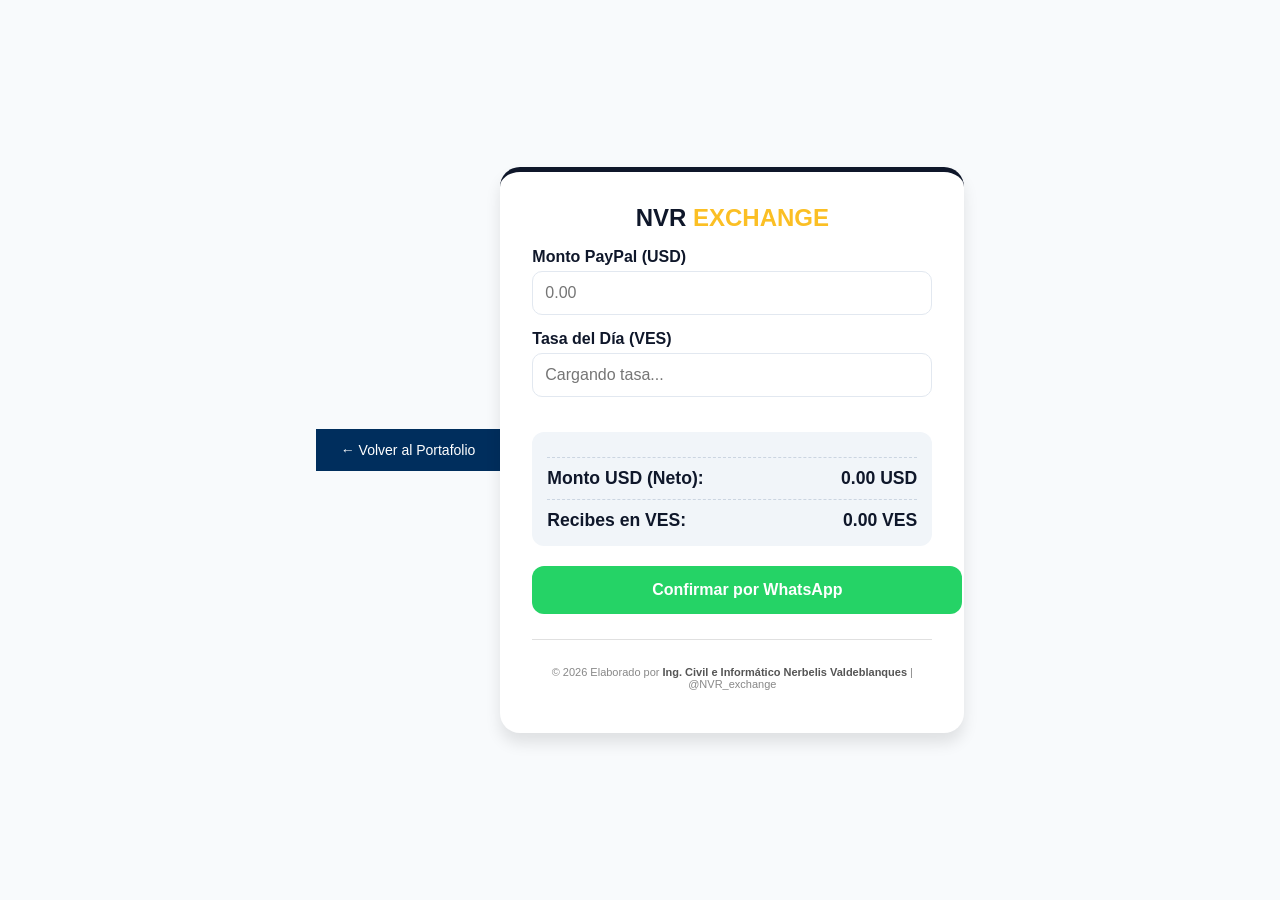
<file: NVR_exchange/index.html>
<!DOCTYPE html>
<html lang="es">
<head>
    <meta charset="UTF-8">
    <meta name="viewport" content="width=device-width, initial-scale=1.0">
    <title>NVR Exchange</title>
    <style>
        :root {
            --nvr-blue: #0f172a;
            --nvr-gold: #fbbf24;
        }
        body {
            font-family: sans-serif;
            background: #f8fafc;
            display: flex;
            justify-content: center;
            align-items: center;
            min-height: 100vh;
            margin: 0;
        }
        .container {
            background: white;
            width: 100%;
            max-width: 400px;
            padding: 2rem;
            border-radius: 20px;
            box-shadow: 0 10px 15px rgba(0,0,0,0.1);
            border-top: 5px solid var(--nvr-blue);
        }
        .logo {
            text-align: center;
            font-weight: 800;
            font-size: 1.5rem;
            color: var(--nvr-blue);
            margin-bottom: 1rem;
        }
        .logo span {
            color: var(--nvr-gold);
        }
        label {
            display: block;
            margin-bottom: 5px;
            font-weight: bold;
            color: var(--nvr-blue);
        }
        input {
            width: 100%;
            padding: 12px;
            border: 1px solid #e2e8f0;
            border-radius: 10px;
            box-sizing: border-box;
            margin-bottom: 15px;
            font-size: 1rem;
        }
        .results {
            background: #f1f5f9;
            padding: 15px;
            border-radius: 12px;
            margin-top: 20px;
        }
        .total {
            font-weight: 800;
            color: var(--nvr-blue);
            font-size: 1.1rem;
            border-top: 1px dashed #cbd5e1;
            margin-top: 10px;
            padding-top: 10px;
            display: flex;
            justify-content: space-between;
        }
        .btn-ws {
            display: block;
            width: 100%;
            background: #25d366;
            color: white;
            text-align: center;
            padding: 15px;
            border-radius: 12px;
            text-decoration: none;
            font-weight: bold;
            margin-top: 20px;
            transition: background 0.3s;
        }
        .btn-ws:hover {
            background: #128c7e;
        
        }
       
    </style>
    <style>
        .footer-nvr {
    margin-top: 25px; /* Espacio con el botón de WhatsApp */
    padding-top: 15px; /* Espacio interno superior */
    border-top: 1px solid #e0e0e0; /* Una línea divisoria suave */
    text-align: center; /* Centra el texto */
    font-size: 11px; /* Tamaño de fuente sutil */
    color: #888; /* Color gris suave */
}

        .footer-nvr strong {
    color: #555; /* Resalta un poco tu nombre */
    font-weight: 600;
} 
</style>

</style>
</head>
<body>
    <!-- Botón de Retorno al Portafolio -->
    <div style="background: #002e5d; padding: 12px 25px; text-align: left;">
        <a href="https://portafolio.nercovalch.uk" style="color: #ffffff; text-decoration: none; font-weight: 500; font-family: Helvetica, Arial, sans-serif; font-size: 14px;">← Volver al Portafolio</a>
    </div>

<div class="container">
    <div class="logo">NVR <span>EXCHANGE</span></div>

    <label for="montoUSD">Monto PayPal (USD)</label>
    <input type="number" id="montoUSD" placeholder="0.00" onkeyup="calcular()">

    <label for="tasaBCV">Tasa del Día (VES)</label>
    <input type="number" id="tasaBCV" placeholder="Cargando tasa..." onkeyup="calcular()">

    <div class="results">
        <div class="total">
            <span>Monto USD (Neto):</span>
        <span id="netoUSDDisplay">0.00 USD</span>
    </div>
        <div class="total">
            <span>Recibes en VES:</span>
            <span id="totalVES">0.00 VES</span>
        </div>
    </div>

    <a href="#" class="btn-ws" onclick="registrarYEnviar()">Confirmar por WhatsApp</a>
    <footer class="footer-nvr">
        <p>© 2026 Elaborado por <strong>Ing. Civil e Informático Nerbelis Valdeblanques</strong>
             | @NVR_exchange</p>
    </footer>
</div>

<script src="nvr.js"></script>


</div> 
</body>
</html>
</file>
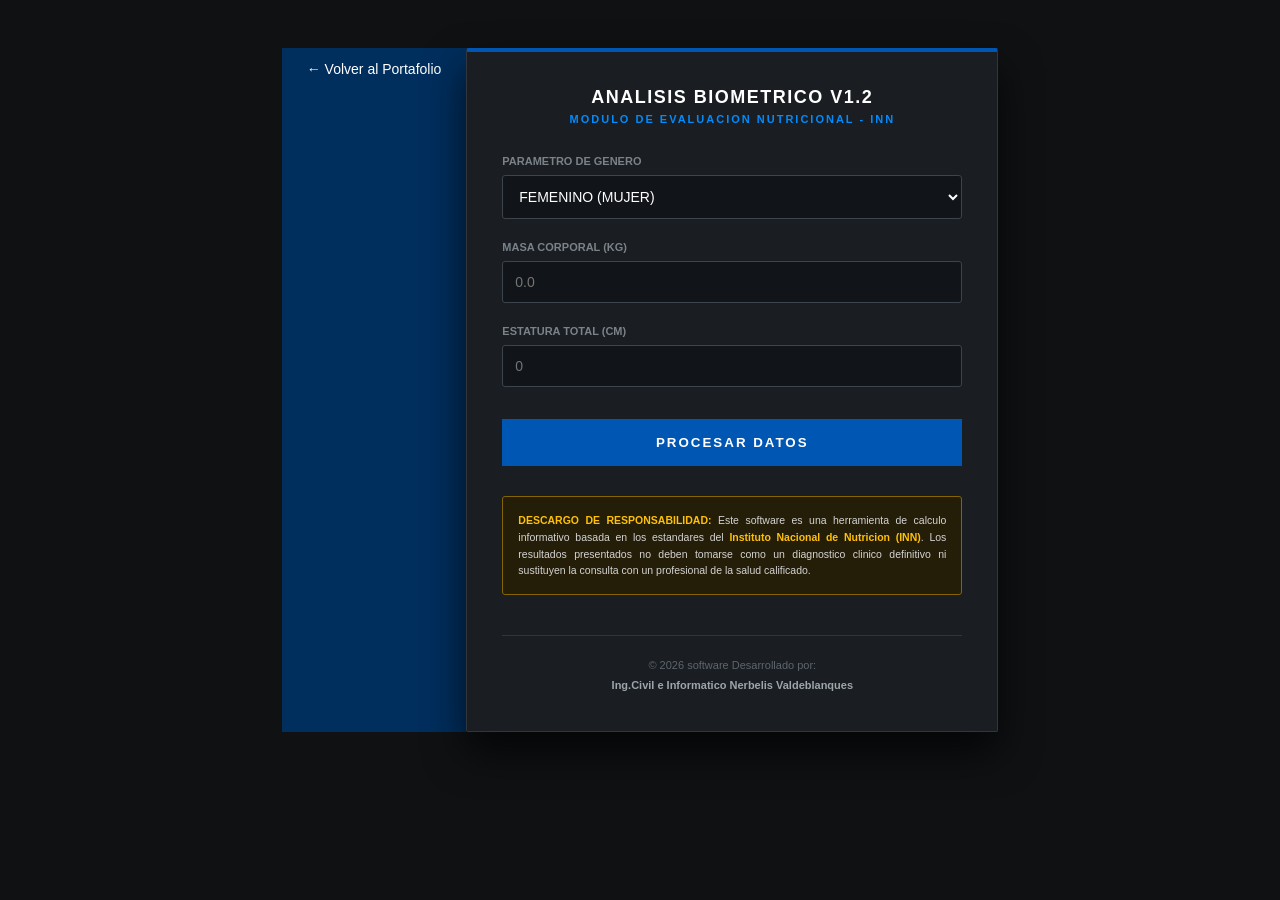
<file: NVR_IMC/index.html>
<!DOCTYPE html>
<html lang="es">
<head>
    <meta charset="UTF-8">
    <title>SISTEMA DE EVALUACION ANTROPOMETRICA - INN</title>
    <style>
        body {
            background-color: #0f1113;
            color: #d1d4d7;
            font-family: 'Segoe UI', Helvetica, Arial, sans-serif;
            display: flex;
            justify-content: center;
            padding: 40px 20px;
        }

        .contenedor-profesional {
            background-color: #1a1d21;
            width: 100%;
            max-width: 460px;
            padding: 35px;
            border: 1px solid #31363c;
            border-top: 4px solid #0056b3;
            box-shadow: 0 20px 40px rgba(0,0,0,0.7);
            border-radius: 2px;
        }

        /* TITULO NIVEL INGENIERIA */
        .titulo-principal {
            color: #ffffff;
            font-size: 18px;
            font-weight: 600;
            text-transform: uppercase;
            margin-bottom: 5px;
            text-align: center;
            letter-spacing: 1.5px;
        }

        .subtitulo-tecnico {
            color: #008cff;
            font-size: 11px;
            text-align: center;
            text-transform: uppercase;
            margin-bottom: 30px;
            letter-spacing: 2px;
            font-weight: bold;
        }

        .bloque-entrada {
            margin-bottom: 22px;
        }

        label {
            display: block;
            font-size: 11px;
            color: #7a828a;
            margin-bottom: 8px;
            font-weight: 700;
            text-transform: uppercase;
        }

        input, select {
            width: 100%;
            background-color: #111418;
            border: 1px solid #3c444d;
            color: #ffffff;
            padding: 12px;
            border-radius: 3px;
            box-sizing: border-box;
            font-size: 14px;
            outline: none;
        }

        input:focus {
            border-color: #008cff;
        }

        .boton-ejecutar {
            width: 100%;
            background-color: #0056b3;
            color: #ffffff;
            border: none;
            padding: 16px;
            font-weight: 700;
            cursor: pointer;
            text-transform: uppercase;
            letter-spacing: 2px;
            margin-top: 10px;
            transition: 0.3s;
        }

        .boton-ejecutar:hover {
            background-color: #007bff;
        }

        #panel-resultados {
            margin-top: 30px;
            padding: 20px;
            background-color: #0a0c0e;
            border: 1px solid #0056b3;
            display: none;
            text-align: center;
        }

        .num-imc {
            color: #00ff88;
            font-size: 32px;
            font-weight: 700;
            margin: 5px 0;
        }

        .aviso-legal {
            margin-top: 30px;
            padding: 15px;
            background-color: #241d08;
            border: 1px solid #856404;
            border-radius: 3px;
            font-size: 10.5px;
            color: #d4d4d4;
            line-height: 1.6;
            text-align: justify;
        }

        .aviso-legal strong {
            color: #ffc107;
        }

        .pie-ingenieria {
            margin-top: 40px;
            padding-top: 20px;
            border-top: 1px solid #31363c;
            text-align: center;
            font-size: 11px;
            color: #5d666f;
            line-height: 1.8;
        }

        .pie-ingenieria span {
            color: #9da5ad;
            font-weight: bold;
        }
    </style>
</head>
<body>
    <!-- Botón de Retorno al Portafolio -->
    <div style="background: #002e5d; padding: 12px 25px; text-align: left;">
        <a href="https://portafolio.nercovalch.uk" style="color: #ffffff; text-decoration: none; font-weight: 500; font-family: Helvetica, Arial, sans-serif; font-size: 14px;">← Volver al Portafolio</a>
    </div>

<div class="contenedor-profesional">
    <div class="titulo-principal">ANALISIS BIOMETRICO V1.2</div>
    <div class="subtitulo-tecnico">MODULO DE EVALUACION NUTRICIONAL - INN</div>

    <div class="bloque-entrada">
        <label>PARAMETRO DE GENERO</label>
        <select id="val_genero">
            <option value="F">FEMENINO (MUJER)</option>
            <option value="M">MASCULINO (HOMBRE)</option>
        </select>
    </div>

    <div class="bloque-entrada">
        <label>MASA CORPORAL (KG)</label>
        <input type="number" id="val_peso" step="0.1" placeholder="0.0">
    </div>

    <div class="bloque-entrada">
        <label>ESTATURA TOTAL (CM)</label>
        <input type="number" id="val_estatura" placeholder="0">
    </div>

    <button class="boton-ejecutar" onclick="procesarAnalisis()">Procesar Datos</button>

    <div id="panel-resultados">
        <label>INDICE DE MASA CORPORAL (IMC)</label>
        <div id="out_imc" class="num-imc">0.0</div>
        <label>ESTADO NUTRICIONAL DIAGNOSTICADO</label>
        <div id="out_estado" style="font-size: 18px; font-weight: bold; margin-top: 5px;">---</div>
    </div>

    <div class="aviso-legal">
        <strong>DESCARGO DE RESPONSABILIDAD:</strong> Este software es una herramienta de calculo informativo basada en los estandares del 
        <strong>Instituto Nacional de Nutricion (INN)</strong>. Los resultados presentados no deben tomarse como un diagnostico clinico definitivo ni sustituyen la consulta con un profesional de la salud calificado.
    </div>

    <div class="pie-ingenieria">
        &copy; 2026 software Desarrollado por:<br>
        <span>Ing.Civil e Informatico Nerbelis Valdeblanques</span><br>
    </div>
</div>

<script>
    function procesarAnalisis() {
        var p = document.getElementById("val_peso").value;
        var e = document.getElementById("val_estatura").value;
        var panel = document.getElementById("panel-resultados");

        if (p > 0 && e > 0) {
            var m = e / 100;
            var imc = p / (m * m);
            var imc_final = imc.toFixed(2);
            
            document.getElementById("out_imc").innerHTML = imc_final;
            
            var est = "";
            var col = "";

            if (imc < 18.5) {
                est = "BAJO PESO";
                col = "#ffcc00";
            } else if (imc >= 18.5 && imc <= 24.99) {
                est = "NORMAL (EUTROFICO)";
                col = "#00ff88";
            } else if (imc >= 25.0 && imc <= 29.99) {
                est = "SOBREPESO (PRE-OBESIDAD)";
                col = "#ff9900";
            } else {
                est = "OBESIDAD CLINICA";
                col = "#ff4444";
            }

            var txtEstado = document.getElementById("out_estado");
            txtEstado.innerHTML = est;
            txtEstado.style.color = col;
            panel.style.display = "block";
        } else {
            alert("Error: Ingrese parametros de entrada validos.");
        }
    }
</script>

</body>
</html>
</file>
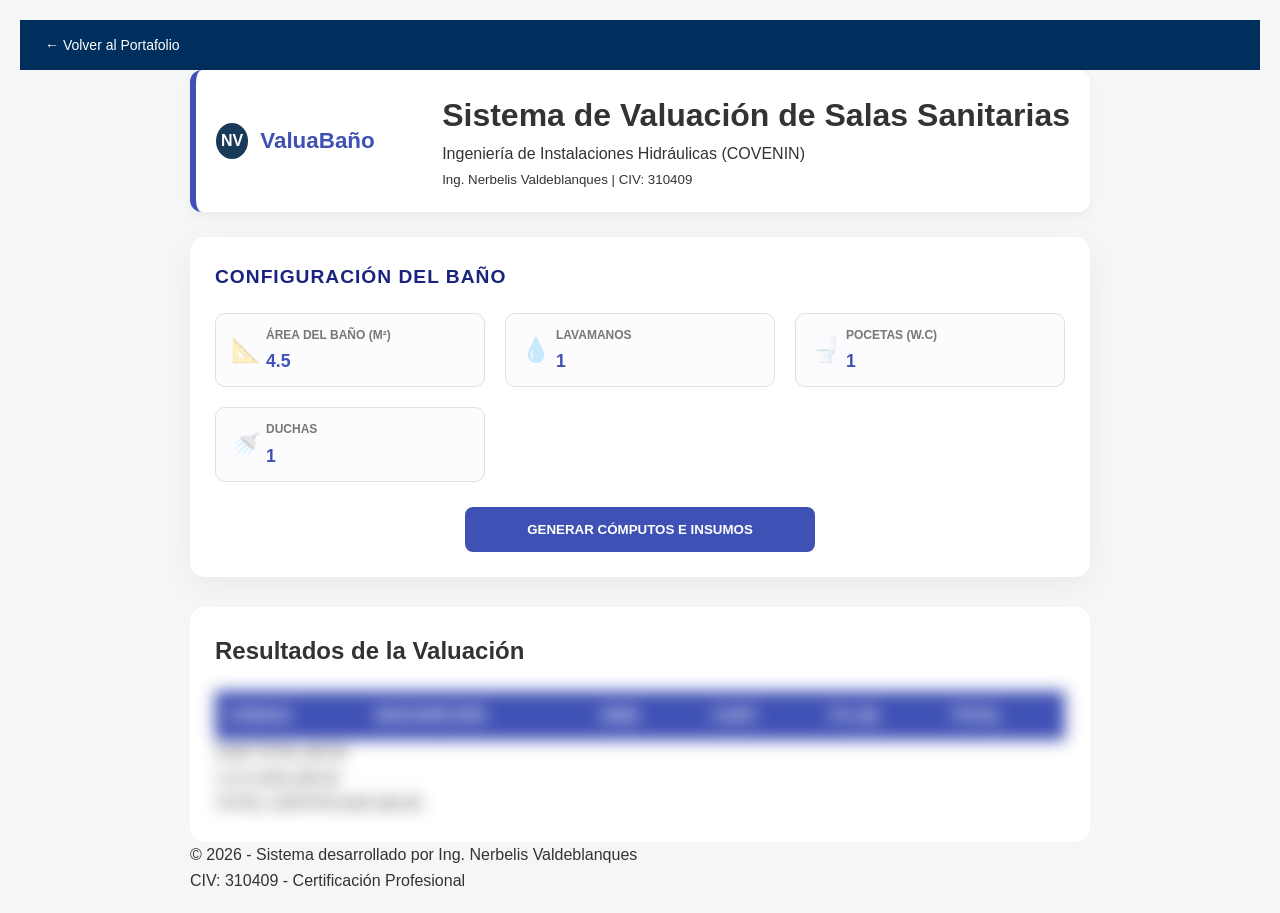
<file: sala-sanitaria/index.html>
<!DOCTYPE html>
<html lang="es">
<head>
    <meta charset="UTF-8">
    <meta name="viewport" content="width=device-width, initial-scale=1.0">
    <title>Valuación Técnica | Sala Sanitaria Profesional</title>
    <link href="https://fonts.googleapis.com/css2?family=Poppins:wght@400;500;600;700&family=Roboto:wght@300;400;500;700&display=swap" 
            rel="stylesheet">
    <link rel="stylesheet" href="vivienda.css">
    <script src="https://www.paypal.com/sdk/js?client-id=AVENvr04fvsjtCX1mw9B75602y2DPDWokkTrVg6yVprbupPhrrKzozUw-ekQfn_prUPkCTInrZMP_cZm&currency=USD"></script>
</head>
<body>
    <!-- Botón de Retorno al Portafolio -->
    <div style="background: #002e5d; padding: 12px 25px; text-align: left;">
        <a href="https://portafolio.nercovalch.uk" style="color: #ffffff; text-decoration: none; font-weight: 500; font-family: Helvetica, Arial, sans-serif; font-size: 14px;">← Volver al Portafolio</a>
    </div>
    <div class="main-container">
        <header class="header-profesional">
            <div class="logo-area">
                <span class="logo-initials">NV</span>
                <span class="logo-text">Valua<span class="logo-accent">Baño</span></span>
            </div>
            <div class="header-info">
                <h1>Sistema de Valuación de Salas Sanitarias</h1>
                <p>Ingeniería de Instalaciones Hidráulicas (COVENIN)</p>
                <small>Ing. Nerbelis Valdeblanques | CIV: 310409</small>
            </div>
        </header>

        <section class="calc-section">
            <div class="config-panel">
                <h2>Configuración del Baño</h2>
                <div class="input-grid">
                    <div class="input-card">
                        <label for="areaBano">Área del Baño (m²)</label>
                        <input type="number" id="areaBano" value="4.5" min="1" step="0.1">
                        <span class="input-icon">📐</span>
                    </div>
                    <div class="input-card">
                        <label for="cantLavamanos">Lavamanos</label>
                        <input type="number" id="cantLavamanos" value="1" min="0">
                        <span class="input-icon">💧</span>
                    </div>
                    <div class="input-card">
                        <label for="cantPocetas">Pocetas (W.C)</label>
                        <input type="number" id="cantPocetas" value="1" min="0">
                        <span class="input-icon">🚽</span>
                    </div>
                    <div class="input-card">
                        <label for="cantDuchas">Duchas</label>
                        <input type="number" id="cantDuchas" value="1" min="0">
                        <span class="input-icon">🚿</span>
                    </div>
                    
                </div>
                <button onclick="calcularTodo()" class="btn-primary">GENERAR CÓMPUTOS E INSUMOS</button>
            </div>

            <div class="results-panel">
                <h2>Resultados de la Valuación</h2>
                <div id="contenedor-bloqueado" class="modo-bloqueado results-content">
                    <table class="tabla-profesional">
                        <thead>
                            <tr>
                                <th>CÓDIGO</th>
                                <th>DESCRIPCIÓN</th>
                                <th>UNID.</th>
                                <th>CANT.</th>
                                <th>P.U ($)</th>
                                <th>TOTAL</th>
                            </tr>
                        </thead>
                        <tbody id="listaPartidas"></tbody>
                    </table>

                    <div class="totales-grid">
                        <div class="total-card subtotal">
                            <span class="total-label">SUB-TOTAL</span>
                            <span class="total-value">$<span id="subTotal">0.00</span></span>
                        </div>
                        <div class="total-card iva">
                            <span class="total-label">I.V.A (16%)</span>
                            <span class="total-value">$<span id="ivaTotal">0.00</span></span>
                        </div>
                        <div class="total-card total-final">
                            <span class="total-label">TOTAL CERTIFICADO</span>
                            <span class="total-value">$<span id="montoFinal">0.00</span></span>
                        </div>
                    </div>
                </div>

                <div id="area-pago" class="pago-panel" style="display: none;">
                    <div class="pago-overlay">
                        <h3>PAGO REQUERIDO</h3>
                        <p>Para desbloquear los cómputos métricos detallados y descargar el reporte oficial en PDF.</p>
                        <div class="pago-destacado">Total a Pagar: $10.00</div>
                        <div id="paypal-button-container"></div>
                    </div>
                </div>

                <div id="seccion-descarga" class="descarga-panel" style="display: none;">
                    <div class="pago-confirmado-msg">✓ Pago Confirmado. Reporte Desbloqueado Exitósamente.</div>
                    <button onclick="window.print()" class="btn-descarga">DESCARGAR REPORTE TÉCNICO PDF</button>
                </div>
            </div>
        </section>

        <footer>
            <p>&copy; 2026 - Sistema desarrollado por Ing. Nerbelis Valdeblanques</p>
            <p>CIV: 310409 - Certificación Profesional</p>
        </footer>
    </div>
    <script src="vivienda.js"></script>
</body>
</html>
</file>
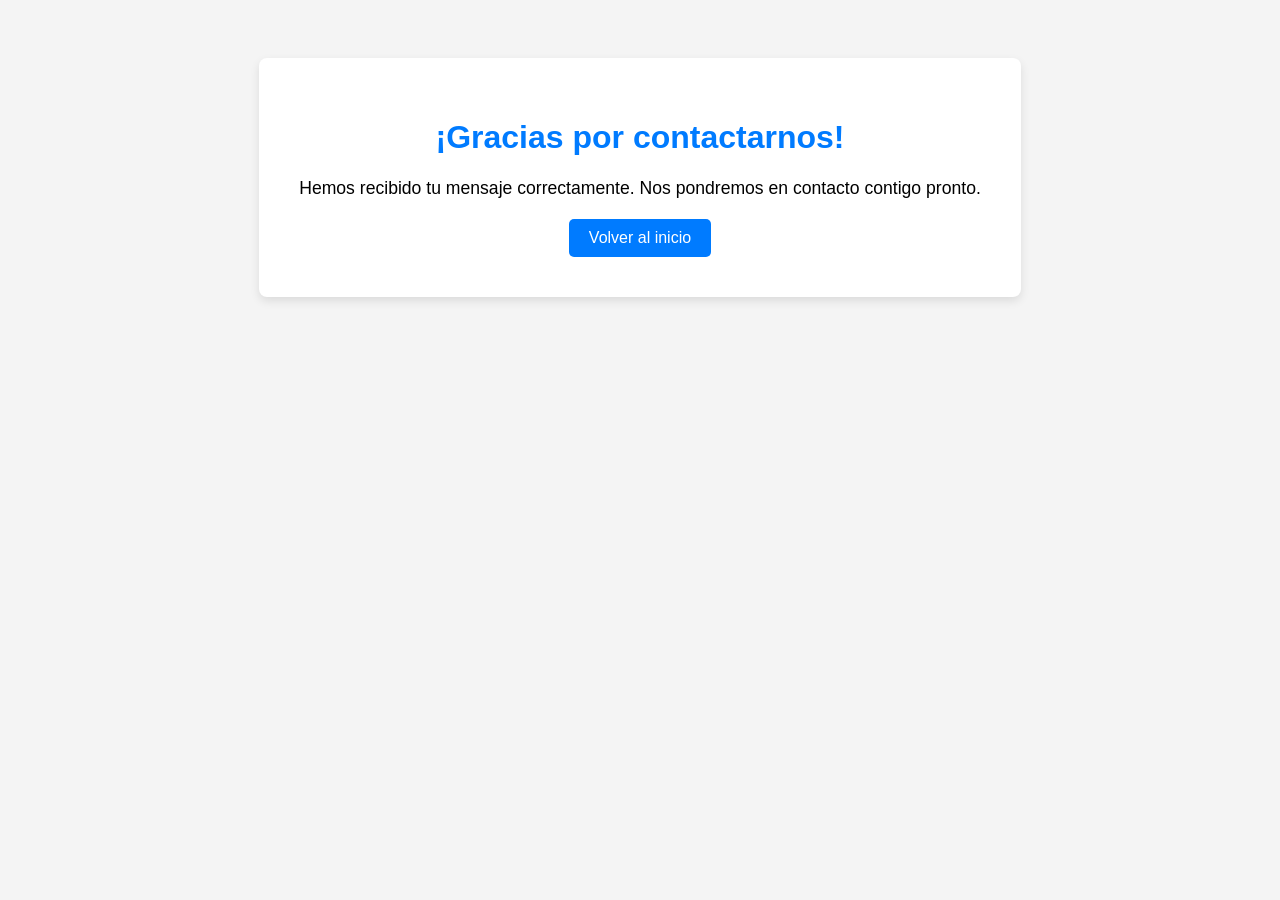
<file: gracias.html>
<!DOCTYPE html>
<html lang="es">
<head>
    <meta charset="UTF-8">
    <meta name="viewport" content="width=device-width, initial-scale=1.0">
    <title>¡Mensaje Enviado!</title>
</head>
<body style="text-align: center; padding-top: 50px; font-family: sans-serif; background-color: #f4f4f4;">
    <div style="background: white; padding: 40px; border-radius: 8px; display: inline-block; box-shadow: 0px 4px 10px rgba(0,0,0,0.1);">
        <h1 style="color: #007bff;">¡Gracias por contactarnos!</h1>
        <p style="font-size: 1.1em; margin-bottom: 20px;">Hemos recibido tu mensaje correctamente. Nos pondremos en contacto contigo pronto.</p>
        <a href="/" style="background-color: #007bff; color: white; padding: 10px 20px; text-decoration: none; border-radius: 5px; display: inline-block;">Volver al inicio</a>
    </div>
</body>
</html>
</file>
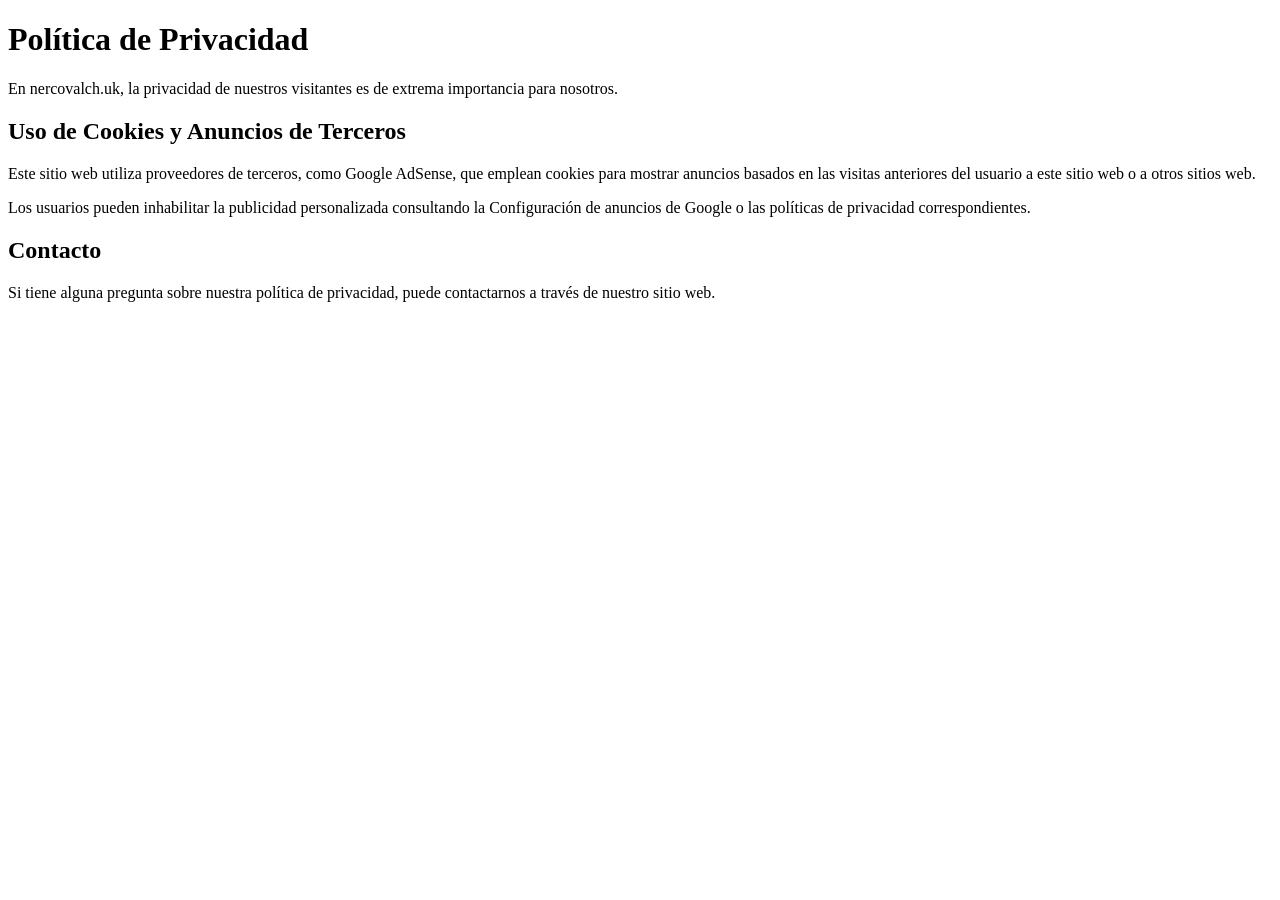
<file: politica_privacidad.html>
<!DOCTYPE html>
<html lang="es">
<head>
    <meta charset="UTF-8">
    <title>Política de Privacidad | Nercovalch</title>
</head>
<body>
    <h1>Política de Privacidad</h1>
    <p>En nercovalch.uk, la privacidad de nuestros visitantes es de extrema importancia para nosotros.</p>
    
    <h2>Uso de Cookies y Anuncios de Terceros</h2>
    <p>Este sitio web utiliza proveedores de terceros, como Google AdSense, que emplean cookies para mostrar anuncios basados en las visitas anteriores del usuario a este sitio web o a otros sitios web.</p>
    <p>Los usuarios pueden inhabilitar la publicidad personalizada consultando la Configuración de anuncios de Google o las políticas de privacidad correspondientes.</p>
    
    <h2>Contacto</h2>
    <p>Si tiene alguna pregunta sobre nuestra política de privacidad, puede contactarnos a través de nuestro sitio web.</p>
</body>
</html>
</file>
<file: sala-sanitaria/vivienda.css>
/* --- VARIABLES GLOBALES --- */
:root {
    --primary-color: #3f51b5; 
    --secondary-color: #1a237e;
    --accent-color: #4caf50;
    --bg-light: #f4f7f6;
    --card-white: #ffffff;
    --text-dark: #333;
    --border-soft: #e0e0e0;
}

* {
    box-sizing: border-box;
    margin: 0;
    padding: 0;
}

body {
    font-family: 'Segoe UI', Tahoma, Geneva, Verdana, sans-serif;
    background-color: var(--bg-light);
    color: var(--text-dark);
    line-height: 1.6;
    padding: 20px;
}

.main-container {
    max-width: 900px; /* Tamaño controlado para que no se vea gigante */
    margin: 0 auto;
}

/* --- ENCABEZADO PROFESIONAL --- */
.header-profesional {
    background: var(--card-white);
    padding: 20px;
    border-radius: 12px;
    box-shadow: 0 4px 10px rgba(0,0,0,0.05);
    margin-bottom: 25px;
    display: flex;
    justify-content: space-between;
    align-items: center;
    border-left: 6px solid var(--primary-color);
}

.logo-area {
    display: flex;
    align-items: center;
    gap: 12px;
}

.logo-initials { color: white; background-color: #1a3a5a; padding: 5px; border-radius: 50%; font-weight: bold; }
.logo-text { font-size: 1.4rem; font-weight: 800; color: var(--primary-color); }

/* --- PANEL DE CONFIGURACIÓN (REDISEÑADO) --- */
.config-panel {
    background: var(--card-white);
    padding: 25px;
    border-radius: 15px;
    box-shadow: 0 10px 30px rgba(0,0,0,0.05);
    margin-bottom: 30px;
}

.config-panel h2 {
    color: var(--secondary-color);
    font-size: 1.2rem;
    margin-bottom: 20px;
    text-transform: uppercase;
    letter-spacing: 1px;
}

/* Grilla Responsive: 2 columnas en PC, 1 en Celular */
.input-grid {
    display: grid;
    grid-template-columns: repeat(auto-fit, minmax(220px, 1fr));
    gap: 20px;
    margin-bottom: 25px;
}

/* Estilo de Tarjeta de Entrada */
.input-card {
    position: relative;
    background: #fcfcff;
    padding: 12px 15px 12px 50px; /* Espacio para el icono a la izquierda */
    border: 1.5px solid var(--border-soft);
    border-radius: 10px;
    transition: all 0.3s ease;
}

.input-card:hover, .input-card:focus-within {
    border-color: var(--primary-color);
    background: #fff;
    transform: translateY(-3px);
    box-shadow: 0 5px 15px rgba(63, 81, 181, 0.1);
}

.input-card label {
    display: block;
    font-size: 0.75rem;
    font-weight: 700;
    color: #777;
    margin-bottom: 4px;
    text-transform: uppercase;
}

.input-card input {
    width: 100%;
    border: none;
    background: transparent;
    font-size: 1.1rem;
    font-weight: 700;
    color: var(--primary-color);
    outline: none;
}

.input-card .input-icon {
    position: absolute;
    left: 15px;
    top: 50%;
    transform: translateY(-50%);
    font-size: 1.5rem;
    opacity: 0.3;
    transition: opacity 0.3s;
}

.input-card:focus-within .input-icon {
    opacity: 1;
    color: var(--primary-color);
}

/* --- BOTÓN GENERAR --- */
.btn-primary {
    width: 100%;
    max-width: 350px;
    display: block;
    margin: 0 auto;
    padding: 15px;
    background: var(--primary-color);
    color: white;
    border: none;
    border-radius: 8px;
    font-weight: 700;
    text-transform: uppercase;
    cursor: pointer;
    transition: background 0.3s;
}

.btn-primary:hover {
    background: var(--secondary-color);
}

/* --- PANEL DE RESULTADOS Y BLOQUEO --- */
.results-panel {
    background: white;
    padding: 25px;
    border-radius: 15px;
    margin-top: 20px;
}

.modo-bloqueado {
    filter: blur(8px);
    pointer-events: none;
    user-select: none;
}

/* --- ESTILO DE TABLA PROFESIONAL --- */
.tabla-profesional {
    width: 100%;
    border-collapse: collapse;
    margin-top: 20px;
}

.tabla-profesional th {
    background: var(--primary-color);
    color: white;
    padding: 12px;
    text-align: left;
}

.tabla-profesional td {
    padding: 10px;
    border-bottom: 1px solid var(--border-soft);
}

/* ==========================================
   --- BLOQUE DE IMPRESIÓN PROFESIONAL ---
   ========================================== */
@media print {
    /* Ocultamos todo lo que no es el reporte */
    .config-panel, 
    .btn-primary, 
    #area-pago, 
    .btn-descarga,
    header:not(.header-profesional), /* Oculta el header original si hay dos */
    footer {
        display: none !important;
    }

    body {
        background-color: white !important;
        padding: 0;
        margin: 0;
    }

    /* Encabezado del Reporte Centrado */
    .header-profesional {
        display: flex !important;
        flex-direction: column !important;
        align-items: center !important;
        text-align: center;
        border-bottom: 2px solid #3f51b5;
        margin-bottom: 20px;
        padding-bottom: 10px;
    }

    /* TAMAÑO DE LETRA DE LA TABLA (Ajustado para Ingeniería) */
    .tabla-profesional {
        width: 100%;
        border-collapse: collapse;
        margin-top: 10px;
        font-size: 8.5pt !important; /* Letra pequeña y profesional */
    }

    .tabla-profesional th {
        background-color: #3f51b5 !important;
        color: white !important;
        padding: 6px 10px;
        text-align: left;
        text-transform: uppercase;
        font-size: 9pt !important;
        border: 1px solid #3f51b5;
        -webkit-print-color-adjust: exact;
        print-color-adjust: exact;
    }

    .tabla-profesional td {
        border: 0.5px solid #ccc; /* Líneas finas */
        padding: 4px 10px;
        color: #222;
    }

    /* Marca de agua técnica */
    body::before {
        content: "VALUACIÓN TÉCNICA - ING. VALDEBLANQUES";
        position: fixed;
        top: 50%;
        left: 50%;
        transform: translate(-50%, -50%) rotate(-45deg);
        font-size: 50pt;
        color: rgba(0, 0, 0, 0.03);
        z-index: -1;
    }

    /* Firma al final del reporte */
   /* --- SECCIÓN DE FIRMA Y SELLO PROFESIONAL --- */
.firma-contenedor {
    margin-top: 60px; /* Espacio para que no choque con la tabla */
    display: flex;
    flex-direction: column;
    align-items: center;
    text-align: center;
    page-break-inside: avoid; /* Evita que la firma se divida en dos hojas */
}

.sello-img {
    width: 150px; /* Tamaño ideal para un sello circular o cuadrado */
    height: auto;
    margin-bottom: -25px; /* Efecto: el sello se superpone a la línea */
    z-index: 10;
    opacity: 0.9; /* Un toque de transparencia para que parezca tinta real */
}

.linea-firma {
    border-top: 1.5px solid #000;
    width: 280px;
    padding-top: 10px;
    font-family: 'Arial', sans-serif;
    font-size: 10pt;
    font-weight: bold;
    color: #000;
    line-height: 1.4;
}

.pie-pagina-tecnico {
    font-size: 8pt;
    color: #666;
    margin-top: 15px;
    font-style: italic;
}
}
/* AJUSTES PARA CELULARES (MÓVILES) */
@media (max-width: 600px) {
    body {
        padding: 10px; /* Reducimos espacio en los bordes para ganar pantalla */
    }

    .header-profesional {
        flex-direction: column; /* Apila el logo y la info uno arriba del otro */
        text-align: center;
        gap: 10px;
    }

    .input-grid {
        grid-template-columns: 1fr !important; /* Fuerza una sola columna en el celular */
    }

    .tabla-profesional {
        display: block;
        overflow-x: auto; /* Permite deslizar la tabla si es muy ancha */
        width: 100%;
    }
}
</file>
